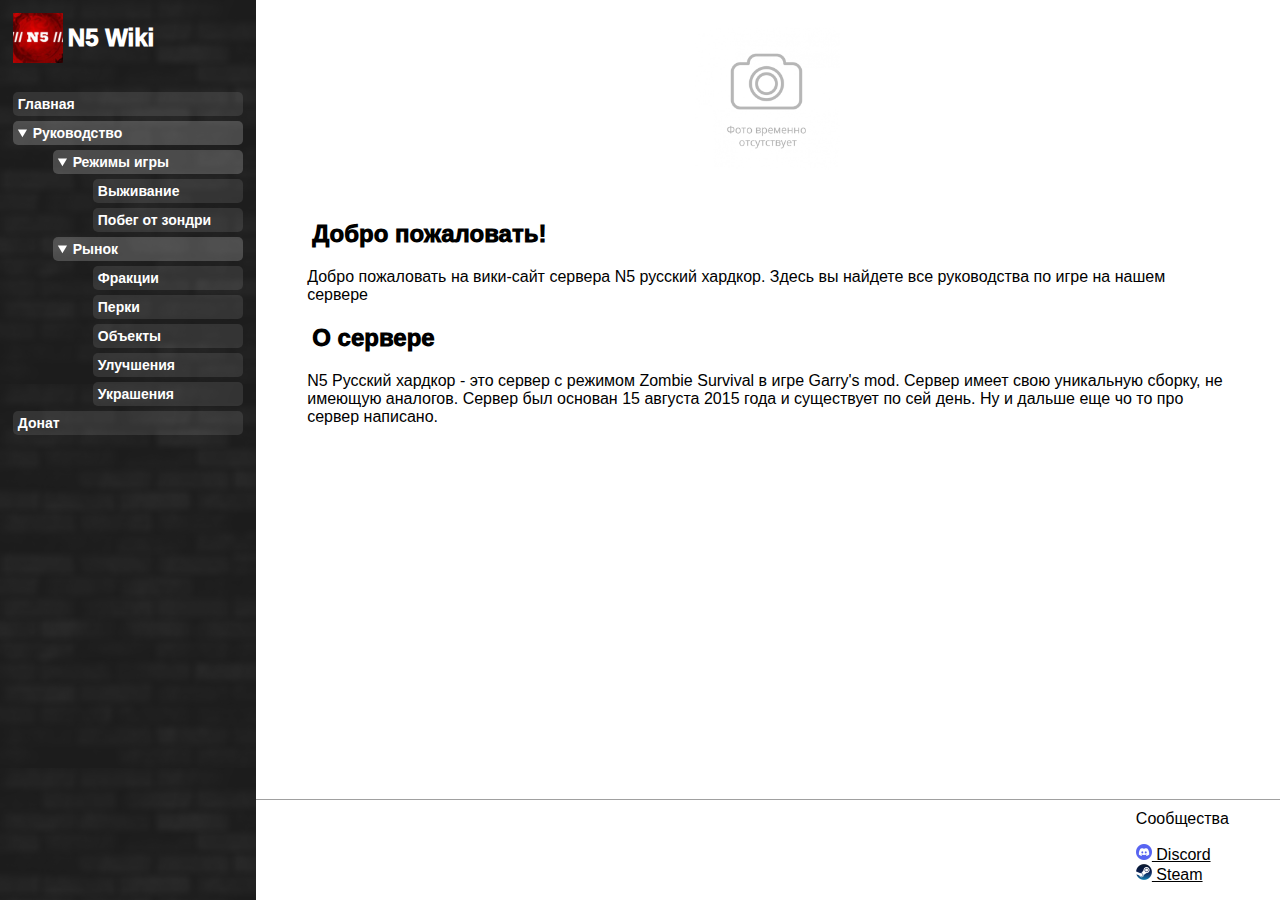
<file: index.html>
<!DOCTYPE html>

<html id="html" lang="en" xmlns="http://www.w3.org/1999/xhtml">
<head>
    <meta charset="utf-8" />
    <link rel="stylesheet" href="Styles/style.css" />
</head>
<body id="body">
    <div id="sideMenu">
        <div id="sideMenuContent">
            <div id="header">
                <img id="headerIcon" src="images/icon.jpg"/>
                <p id="headerTitle">N5 Wiki</p>
            </div>
            <div id="sideMenuList">
            <dl>
                <dt class="listItem" onclick="includeHTML('pages/mainPage.html')">Главная</dt>
                <dt>
                    <details open>
                        
                        <summary onclick="includeHTML('pages/guidePage.html')">Руководство</summary>
                            <dd>
                                <details open>
                                    <summary>Режимы игры</summary>
                                        <dd class="listItem">Выживание</dd>
                                        <dd class="listItem">Побег от зондри</dd>
                                </details>
                            </dd>
                            <dd>
                                <details open>
                                    <summary>Рынок</summary>
                                        <dd class="listItem">Фракции</dd>
                                        <dd class="listItem">Перки</dd>
                                        <dd class="listItem">Объекты</dd>
                                        <dd class="listItem">Улучшения</dd>
                                        <dd class="listItem">Украшения</dd>
                                </details>
                            </dd>
                    </details>
                <dt onclick="includeHTML('pages/donatePage.html')" class="listItem">Донат</dt>
            </dl>
        </div>
    </div>
    </div>
    <div id="contentBox">
        <div id="content" w3-include-html="test.html">
            
        </div>
        <div id="footer">
            <div id="footerContent">
                <div id="community">
                    Сообщества
                    <dl> 
                        <dt>          
                            <a class="footerLink"  href="https://discord.gg/hTEWvd5">
                                <img class="footerIcon" src="images/ds_icon.png"/>
                                Discord
                            </a>
                        </dt>
                        <dt>
                            <a class="footerLink" href="https://steamcommunity.com/groups/N5sv">
                                <img class="footerIcon" src="images/steam_icon.png"/>
                                Steam
                            </a>
                        </dt>
                    </dl>
                </div>
            </div>
    </div>
    </div>   

    <script>
        function includeHTML(name) {
          var z, i, elmnt, file, xhttp;
          /* Цикл через коллекцию всех элементов HTML: */
          z = document.getElementsByTagName("*");
          for (i = 0; i < z.length; i++) {
            elmnt = z[i];
            /* поиск элементов с определенным атрибутом: */
            file = elmnt.getAttribute("w3-include-html");
            if (file) {
              /* Сделайте запрос HTTP, используя значение атрибута в качестве имени файла: */
              xhttp = new XMLHttpRequest();
              xhttp.onreadystatechange = function() {
                if (this.readyState == 4) {
                  if (this.status == 200) {elmnt.innerHTML = this.responseText;}
                  if (this.status == 404) {elmnt.innerHTML = "Страница не найдена.";}
                  /* Удалите атрибут и вызовите эту функцию еще раз: */
                  elmnt.removeAttribute("w3-include-html");
                  includeHTML();
                }
              }
              xhttp.open("GET", name, true);
              xhttp.send();
              /* Выход из функции: */
              return;
            }
          }
        }
        </script>
        <script>
            includeHTML("pages/mainPage.html")
        </script>
</body>
</file>
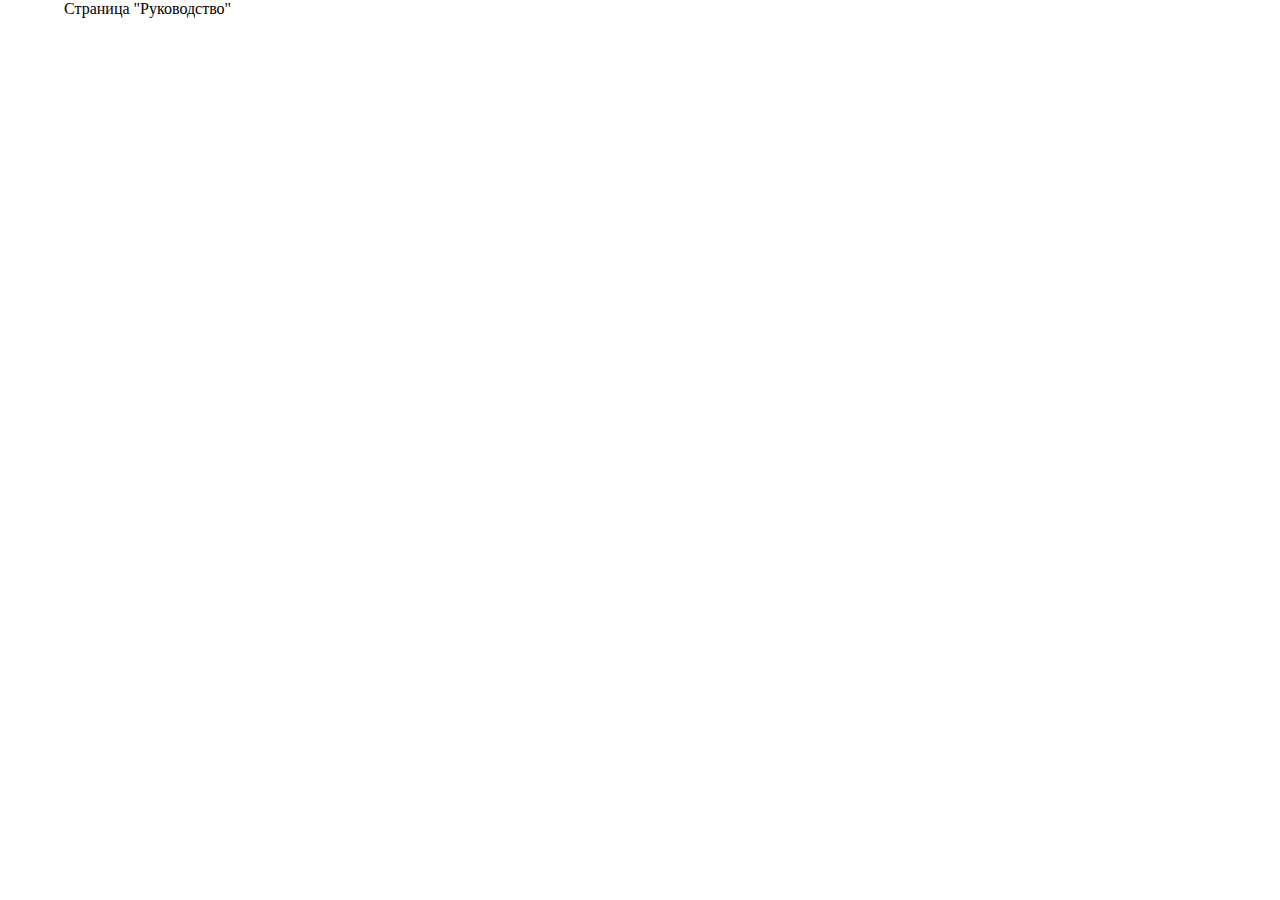
<file: pages/guidePage.html>
<!DOCTYPE html>

<html id="html2" lang="en" xmlns="http://www.w3.org/1999/xhtml">
<head>
    <meta charset="utf-8" />
    <link rel="stylesheet" href="../Styles/style.css" />
</head>
<body id="body">
    <div class="pageContent">
        Страница "Руководство"                 
    </div>
</body>
</file>
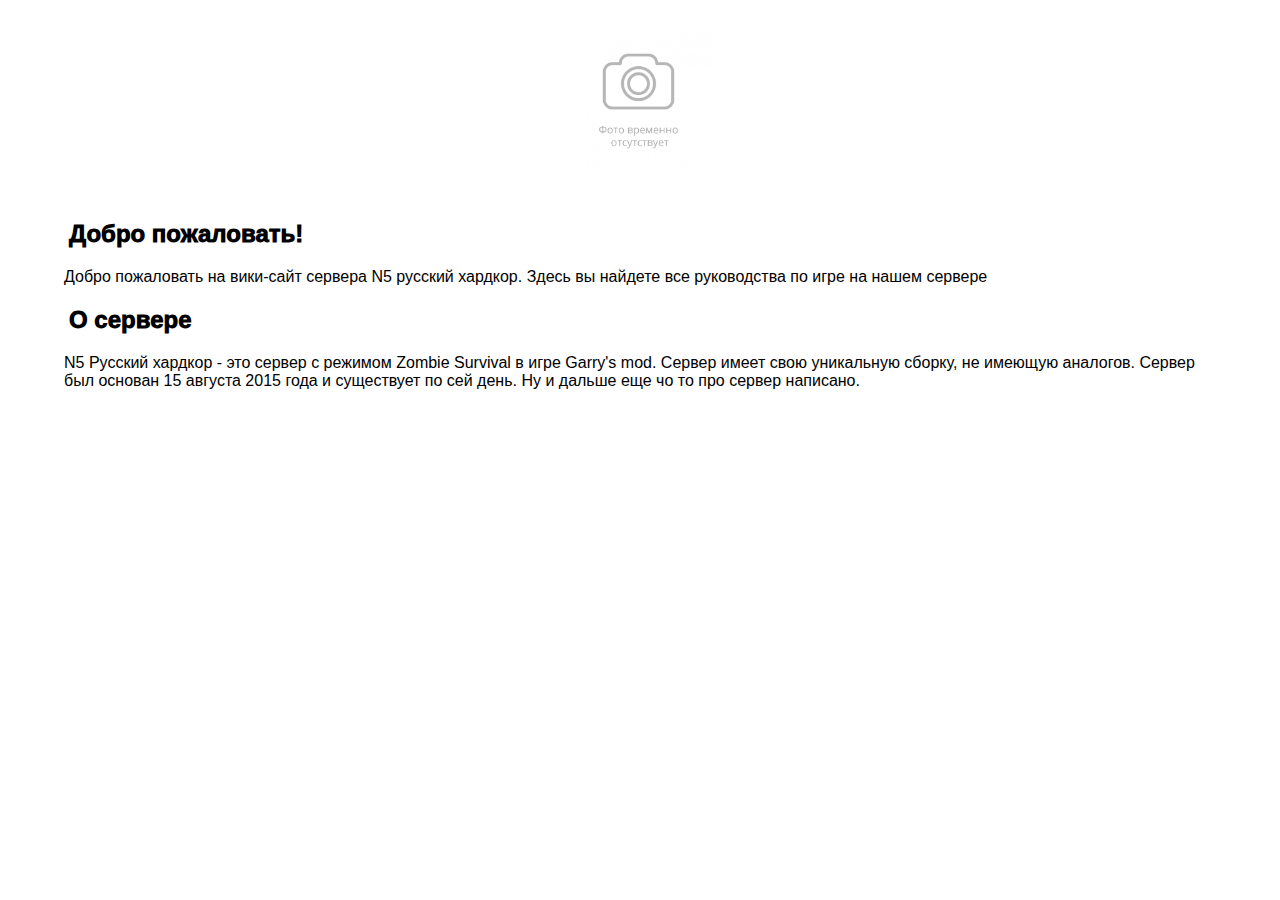
<file: pages/mainPage.html>
<!DOCTYPE html>

<html id="html2" lang="en" xmlns="http://www.w3.org/1999/xhtml">
<head>
    <meta charset="utf-8" />
    <link rel="stylesheet" href="../Styles/style.css" />
</head>
<body id="body">
    <div class="pageContent">
        <div class="pageBannerContent">
            <img class="pageBanner" src="../images/empty.jpg"/>
        </div>

        <div class="pageBlock">
            <h2>Добро пожаловать!</h2>
            <p>Добро пожаловать на вики-сайт сервера N5 русский хардкор. Здесь вы найдете все руководства по игре на нашем сервере</p>
        </div>

        <div class="pageBlock">
            <h2>О сервере</h2>
            <p>N5 Русский хардкор - это сервер с режимом Zombie Survival в игре Garry's mod. Сервер имеет свою уникальную сборку, не имеющую аналогов.
                Сервер был основан 15 августа 2015 года и существует по сей день. Ну и дальше еще чо то про сервер написано.
            </p>
        </div>                              
    </div>
</body>
</file>
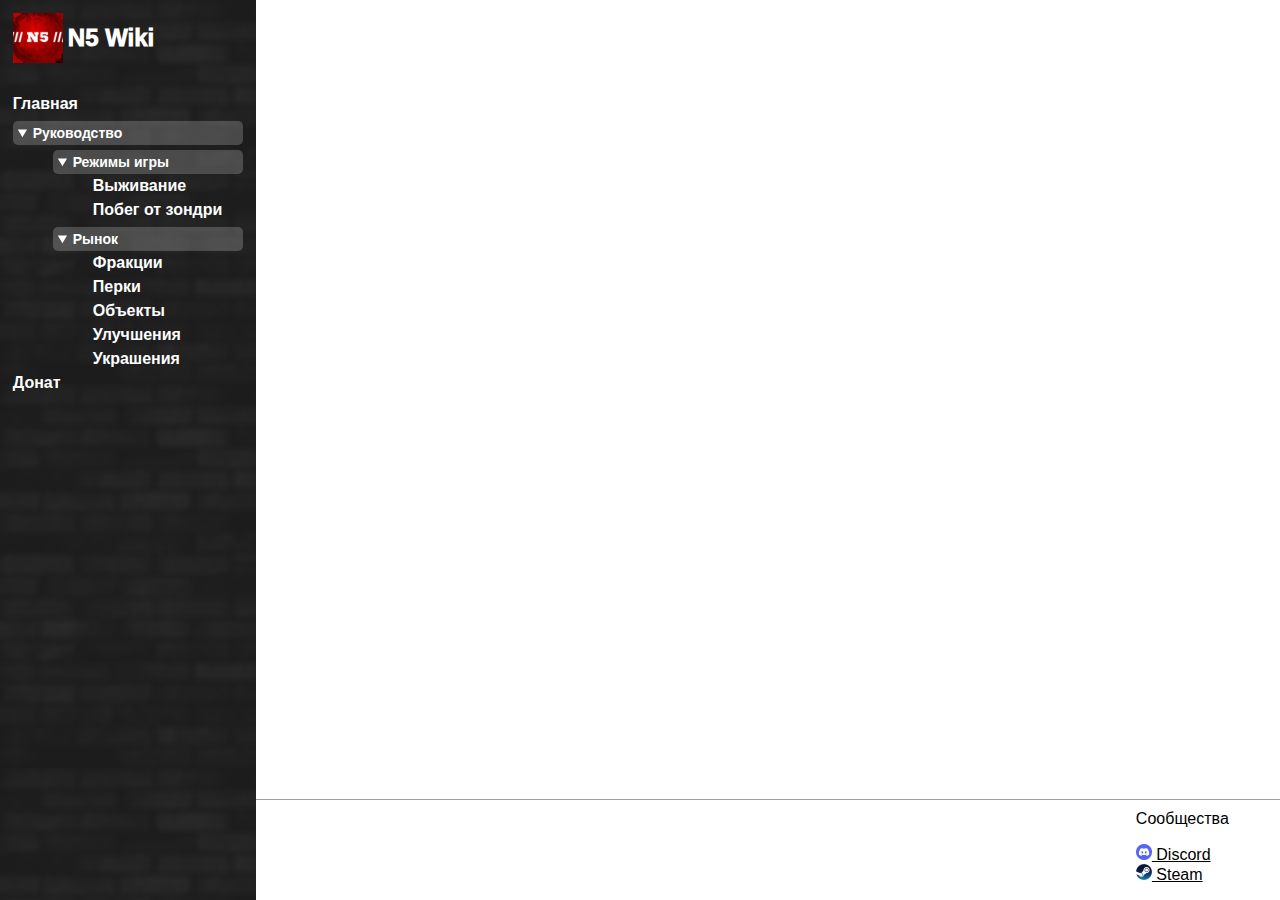
<file: pages/testPage.html>
<!DOCTYPE html>

<html id="html" lang="en" xmlns="http://www.w3.org/1999/xhtml">
<head>
    <meta charset="utf-8" />
    <link rel="stylesheet" href="../Styles/style.css" />
</head>
<body id="body">
    <div id="sideMenu">
        <div id="sideMenuContent">
            <div id="header">
                <img id="headerIcon" src="../images/icon.jpg"/>
                <p id="headerTitle">N5 Wiki</p>
            </div>
            <div id="sideMenuList">
            <dl>
                <dt>Главная</dt>
                <dt>
                    <details open>
                        
                        <summary>Руководство</summary>
                            <dd>
                                <details open>
                                    <summary>Режимы игры</summary>
                                        <dd>Выживание</dd>
                                        <dd>Побег от зондри</dd>
                                </details>
                            </dd>
                            <dd>
                                <details open>
                                    <summary>Рынок</summary>
                                        <dd>Фракции</dd>
                                        <dd>Перки</dd>
                                        <dd>Объекты</dd>
                                        <dd>Улучшения</dd>
                                        <dd>Украшения</dd>
                                </details>
                            </dd>
                    </details>
                <dt>Донат</dt>
            </dl>
        </div>
    </div>
    </div>
    <div id="contentBox">
        <div id="content">
            <!--Контент страниц-->



        </div>
        <div id="footer">
            <div id="footerContent">
                <div id="community">
                    Сообщества
                    <dl> 
                        <dt>          
                            <a class="footerLink"  href="https://discord.gg/hTEWvd5">
                                <img class="footerIcon" src="../images/ds_icon.png"/>
                                Discord
                            </a>
                        </dt>
                        <dt>
                            <a class="footerLink" href="https://steamcommunity.com/groups/N5sv">
                                <img class="footerIcon" src="../images/steam_icon.png"/>
                                Steam
                            </a>
                        </dt>
                    </dl>
                </div>
            </div>
        </div>
    </div>   
</body>
</file>
<file: Styles/style.css>
#body{
    display: flex;
    justify-content: center;
    margin: 0px auto;
    position: relative;
    min-height: 100%;
    max-width: 1370px;
}

#html{

    background-image: url('../images/brick_256b.jpg');
}

#html2{
    overflow-y: hidden;
}


h2{
    color: black;
    font-weight: 1000;
    font-family: sans-serif;
    width: 90%;
    margin-left: 5px;
}

p{
    color: black;
    font-weight: 300;
    font-family: sans-serif;
}

#sideMenu{
    width: 20%;
    height: 100vh;
    background-color: rgba(38, 38, 38, 0.5);
    position: absolute;
    left: 0;
}

#header{
    display: flex;
    justify-content: space-between;
    align-items: center;
    width: 90%;
}

#headerIcon{
    width: 50px;
}

#headerTitle{
    color: white;
    font-weight: 1000;
    font-family: sans-serif;
    font-size: 24px;
    width: 90%;
    margin-left: 5px;
    
}

#sideMenuContent{
    padding-left: 5%;
    padding-right: 5%;
}

#sideMenuList{
    color: white;
    font-family: sans-serif;
    font-weight: 600;
    line-height: 150%;
}

summary{
    background-color: rgb(255, 255, 255, 0.2);

    color: white;
    font-family: sans-serif;
    font-size: 14px;
    font-weight: 600;
    border: none;
    border-radius: 5px;
    cursor: pointer;
    padding-left: 5px;
    margin-top: 5px;
}

.listItem{
    background-color: rgb(255, 255, 255, 0.1);
    cursor: pointer;
    color: white;
    font-family: sans-serif;
    font-size: 14px;
    font-weight: 600;
    border: none;
    border-radius: 5px;
    padding-left: 5px;
    margin-top: 5px;
}


.menuButton{
    /* background-color: rgb(255, 255, 255, 0.2);
    color: white;
    font-family: sans-serif;
    font-size: 14px;
    font-weight: 600;
    border: none;
    border-radius: 5px;
    border-top-left-radius: 0px;
    border-bottom-left-radius: 0px;
    width: 90%; */
}

.menuButton:hover {
    background-color: rgba(255, 255, 255, 1);
    color: black;
    border: none;
}
    
.menuButton:active {
    background-color: rgba(255, 255, 255, 1);
    color: black;
    border: none;
}
    
.menuButton:focus {
    background-color: rgba(255, 255, 255, 1);
    color: black;
    border: none;
}

.listTitle{
    color: white;
}

#contentBox{
    width: 80%;   
    height: 100vh;
    display: flex;
    justify-content: space-between;
    flex-direction: column;
    position: absolute;
    right: 0;
    background-color: white;
    overflow-y: scroll;
}


#content{
    display: flex;
    justify-content: center;
}    

#frame{
    width: 100%;
    height: 100vh;
    border-style: hidden;
    
}

#footer{
    border-top: 1px;
    border-top-style: solid;
    border-color: #A0A0A0; 
    display: flex;
    justify-content: flex-end;
}

#footerContent{
    padding-right: 5%;
    padding-top: 1%;
    display: flex;
    /* flex-wrap: wrap; */
    width: 100%;
    justify-content: flex-end;
}

.footerIcon{
    width: 16px;
   
}

.footerLink{
    font-family: sans-serif;
    font-style: normal;
    color: black;
}

#community{
    font-family: sans-serif;
}

.pageContent{
    
    width: 90%;
    height: 100%;
    /* background-color: blue; */
    /* display: flex;
    flex-direction: column; */
}

.pageBannerContent{
    width: 100%;
    height: 200px;
}

.pageBanner{
    width: 100%;
    height: 200px;
    object-fit: contain;
}

.pageBlock{
    display: block;
}
</file>
